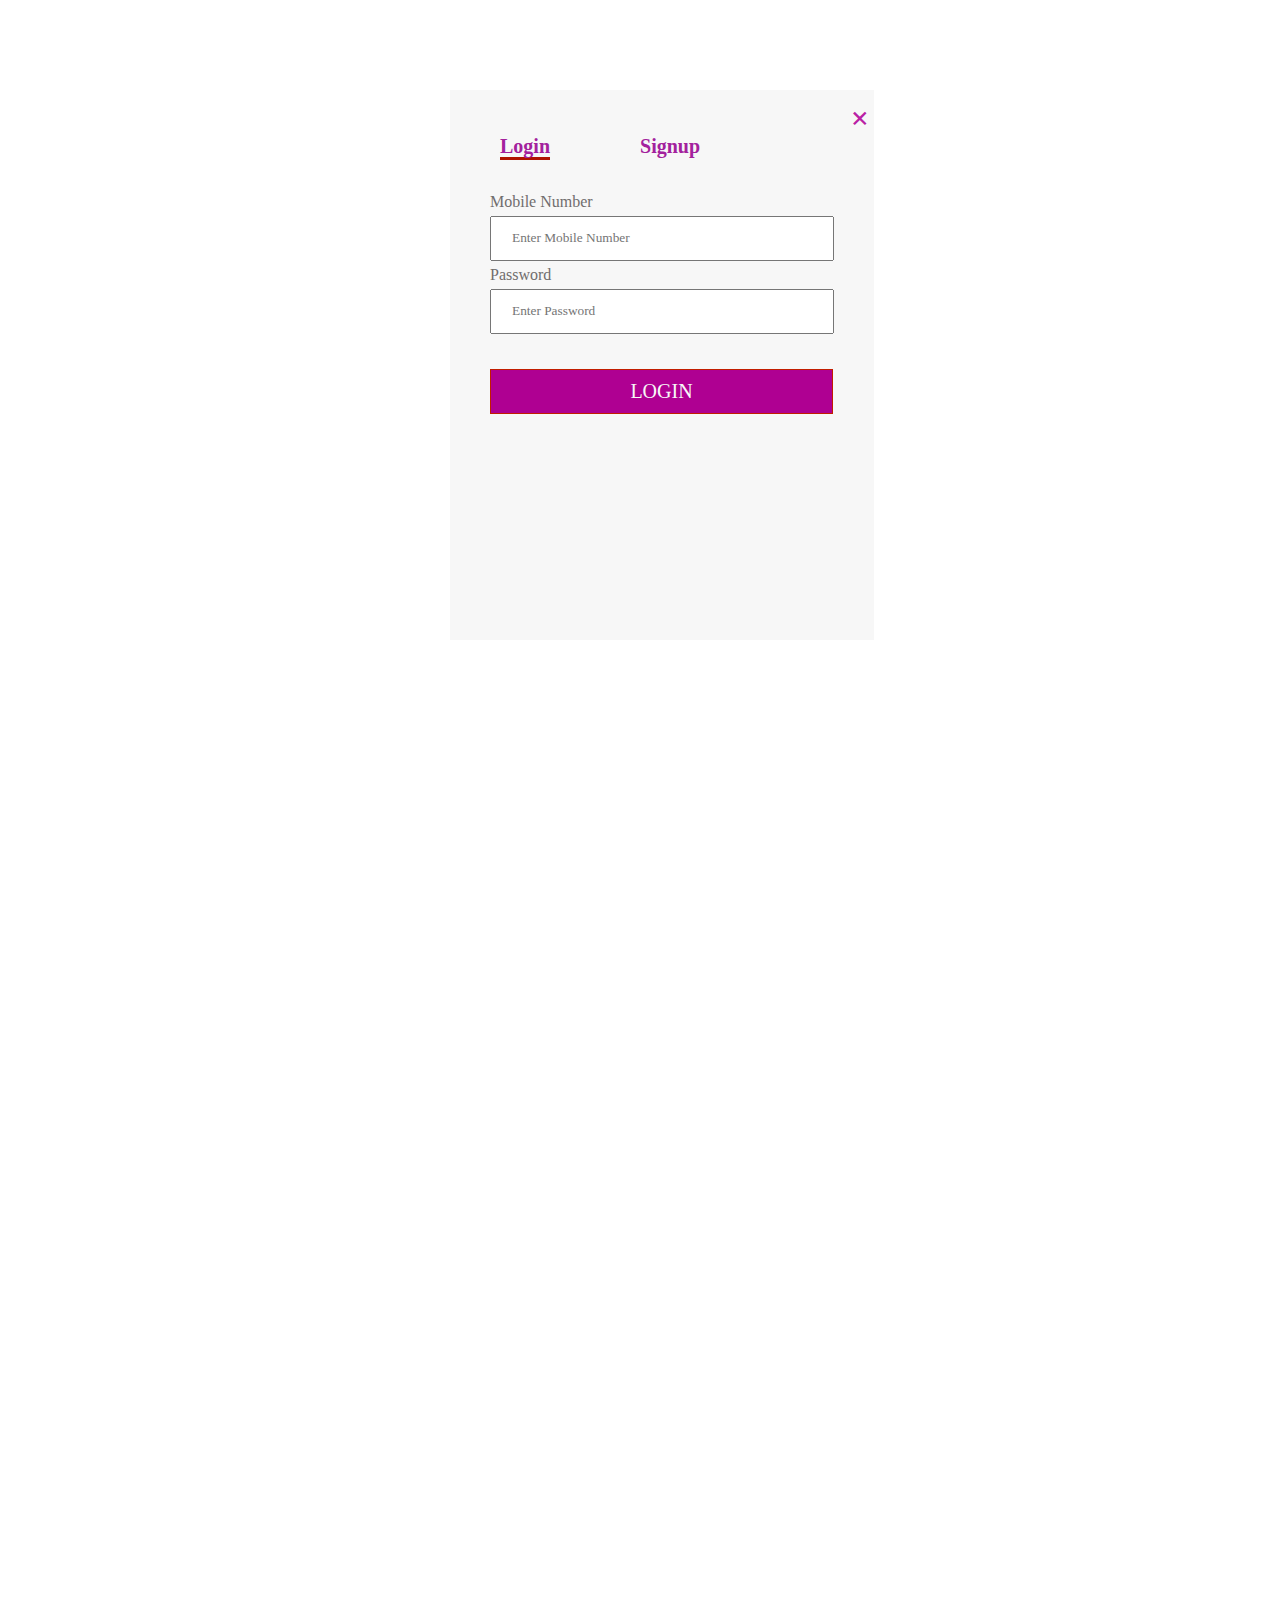
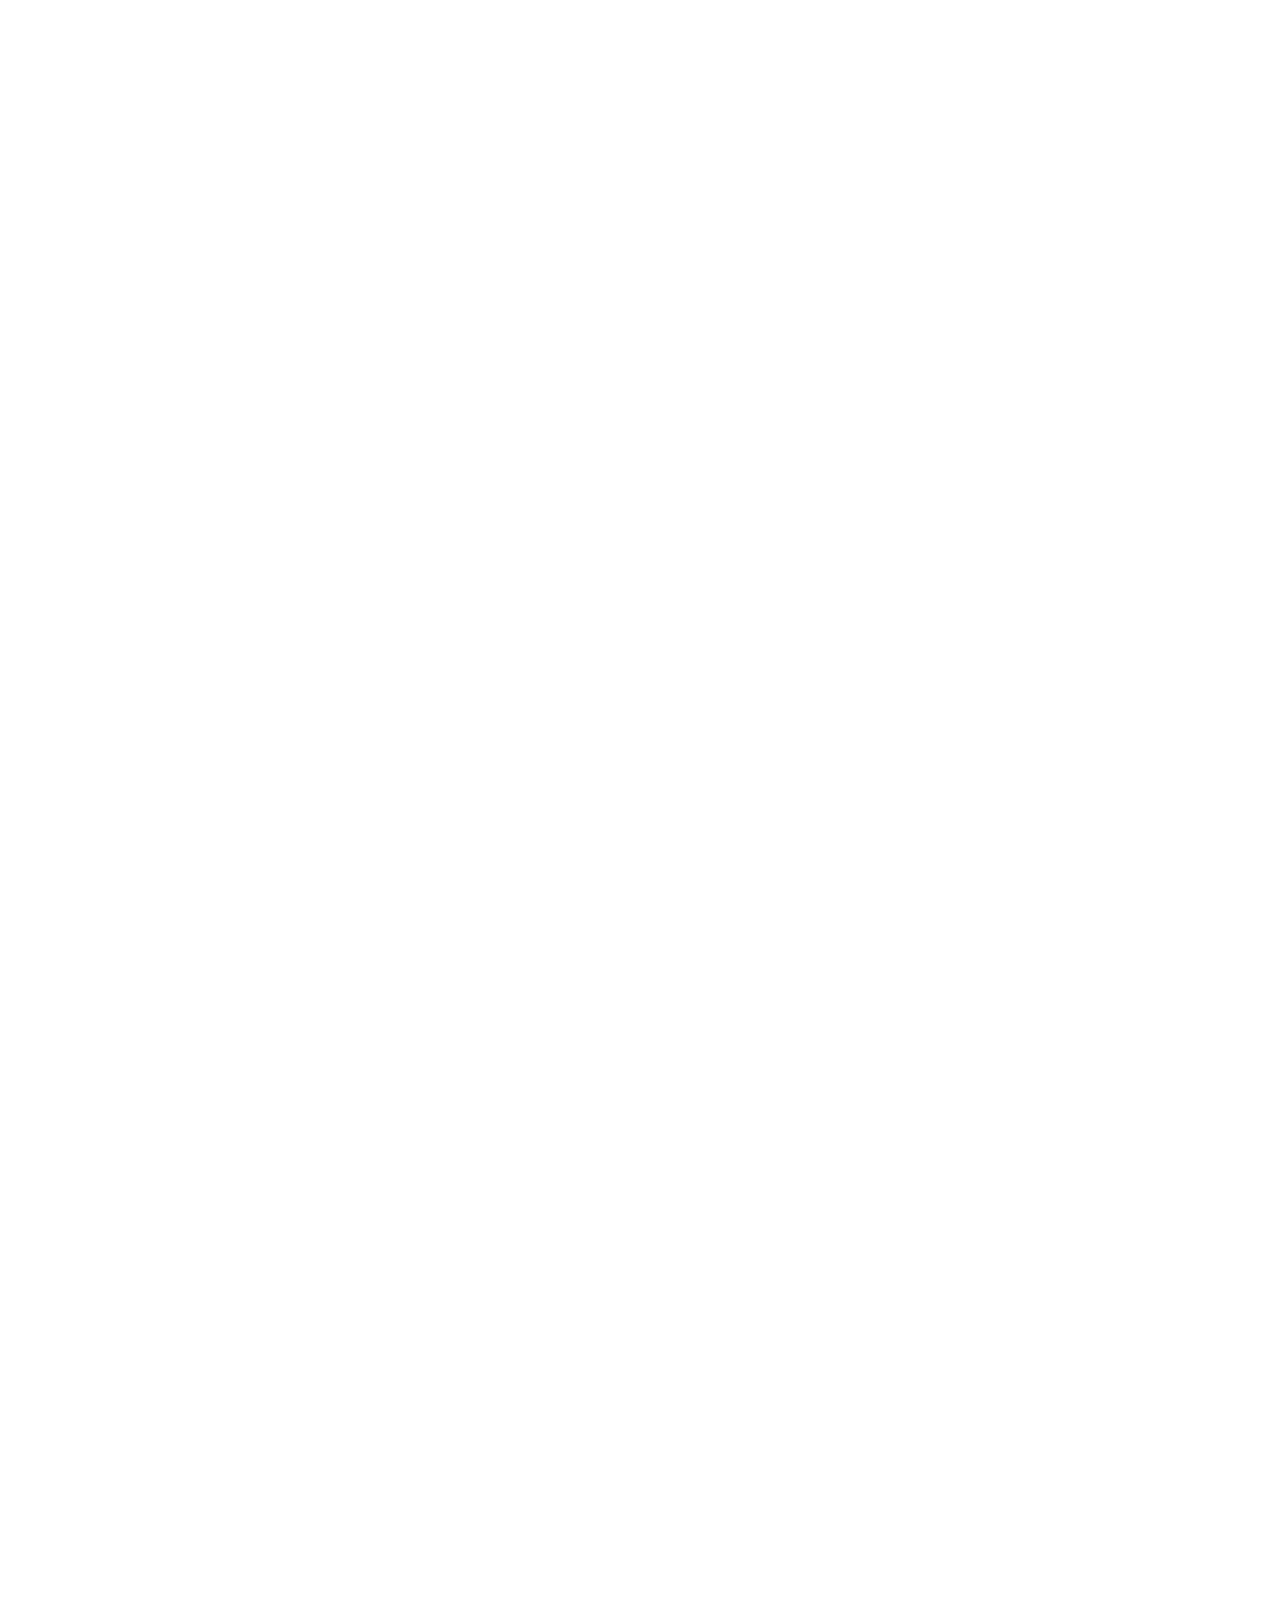
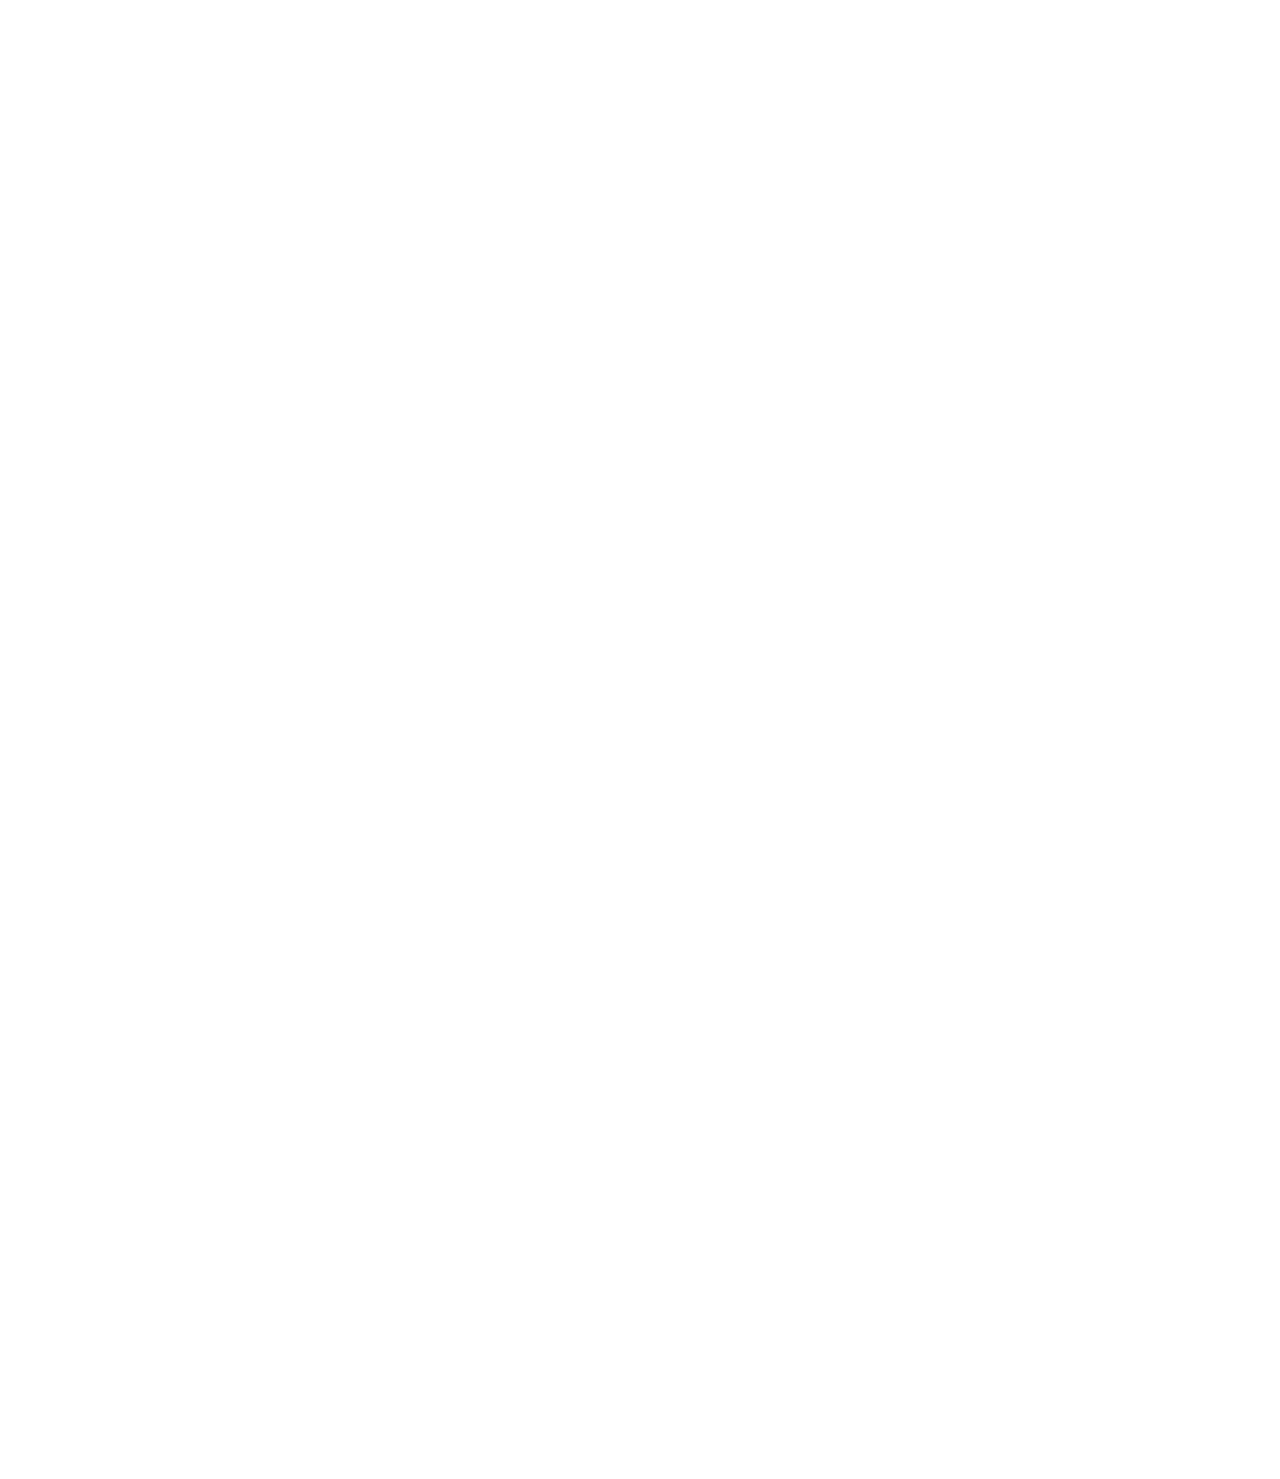
<file: login.html>
<!DOCTYPE html>
<html lang="en">

<head>
    <meta charset="UTF-8">
    <meta http-equiv="X-UA-Compatible" content="IE=edge">
    <meta name="viewport" content="width=device-width, initial-scale=1.0">
    <title>Login </title>
    <link rel="shortcut icon" href="https://www.nyakaa.com/favicon.ico" type="image/x-icon">
</head>
<style>
   
    * {
        margin: 0;
        padding: 0;
        font-family:'Times New Roman', Times, serif;
    }

    #login {
        background-image: url('https://images-static.nykaa.com/uploads/fb313ff9-17bc-4e6d-9e28-2451a9cfd3f7.jpg');
        background-repeat: no-repeat;
        background-size: cover;
        width: 100%;
        height: 500vh;
        background-attachment: fixed;
        padding: 7% 0px;
    }

    #login .container {
        width: 400px;
        height: 550px;
        background-color: rgb(180, 178, 175);
        position: fixed;
        display: flex;
        margin-left: 450px;
    }

    .rightSidePopUp {
        background-color: #f7f7f7;
        width: 450px;
    }

    .rightSidePopUp .loginPage {
        margin: 10px 5px;
    }

    .rightSidePopUp .loginPage h1 {
        float: right;
    }

    .rightSidePopUp .loginPage #timeBar {
        cursor: pointer;
        color: #b921a5;

    }

    .rightSidePopUp .loginPage .userPanel {
        display: flex;
        color: rgb(112, 109, 109);

    }

    .rightSidePopUp .loginPage h3 {
        margin: 35px 10px;
        font-size: 20px;
    }

    .rightSidePopUp .loginPage h3 a {
        text-decoration: none;
        color: #a3219d;
    }

    .loginPage #loginH3 a{
    border-bottom: 3px solid #af1400;
    }

    .rightSidePopUp .loginPage label {
        margin: 10px 35px;
        color: rgb(112, 109, 109);

    }

    .rightSidePopUp .loginPage input {
        width: 300px;
        height: 25px;
        margin: 5px 35px;
        padding: 8px 20px;
        outline: none;
    }

    .rightSidePopUp .loginPage #btn {
        width: 343px;
        height: 45px;
        margin: 30px 35px;
        text-transform: uppercase;
        font-size: 20px;
        background-color: #af0092;
        border: 1px solid #c21d00;
        color: #f7f7f7;
    }

    .rightSidePopUp .loginPage a {
        margin: 10px 35px;
    }

    .rightSidePopUp .loginPage #or {
        margin: 0px 5px;
        font-size: 20px;
    }

    .loginPage .lines {
        margin: 3px 35px;
        display: flex;
        color: rgb(112, 109, 109);
    }

    .rightSidePopUp .loginPage .oneline {
        border-bottom: 1px solid rgb(112, 109, 109);
        width: 160px;
        margin-bottom: 7px;
    }

    .rightSidePopUp .loginPage .twoline {
        border-bottom: 1px solid rgb(112, 109, 109);
        width: 160px;
        margin-bottom: 7px;
    }

    .rightSidePopUp .loginPage #social {
        border: 1px solid rgb(112, 109, 109);
        padding: 8px 18px;
        width: 80px;
        margin: 0px 35px;
        text-decoration: none;
        color: rgb(112, 109, 109);
    }

    .signup {
        cursor: pointer;

    }

    
   
</style>

<body>
    <div id="login">
        <div class="container">
   
            <div class="rightSidePopUp">
                <div class="loginPage">
                    <h1 id="timeBar">&times</h1>
                    <div class="userPanel">
                        <h3 id="loginH3"><a href="login.html">Login</a></h3>
                        <h3 id="signup"><a class="singup" href="signup.html">Signup</a></h3>
                        <div class="animation hover"></div>
                    </div>
                    <form action="" id="loginForm">
                        <label for="mobile">Mobile Number</label>
                        <input type="text" name="mobile" id="mobileNo" placeholder="Enter Mobile Number" required>
                        <label for="password">Password</label>
                        <input type="password" name="password" id="password" placeholder="Enter Password">
                    
                        <button id="btn">Login</button>
                    </form>
                </div>
            </div>
        </div>
    </div>
    <script>
        let getData = JSON.parse(localStorage.getItem("Data-User"));

console.log(getData);
let loginBtn = document.getElementById('btn');
let form = document.getElementById('loginForm');

loginBtn.addEventListener('click', (e) => {
    e.preventDefault();
    let userMobile = form.mobile.value;
    let password = form.password.value;
    if (userMobile === getData.mobileNum && password === getData.password)
    {
        alert("Login Successfully");
        window.location.href = 'index.html'
    }

    else
    {
        alert("Invaild Mobile Number or Password")
    }
});

let bar = document.getElementById('timeBar');

bar.addEventListener('click', function () {
    window.location.href = 'index.html'
})

    </script>
</body>

</html>
</file>
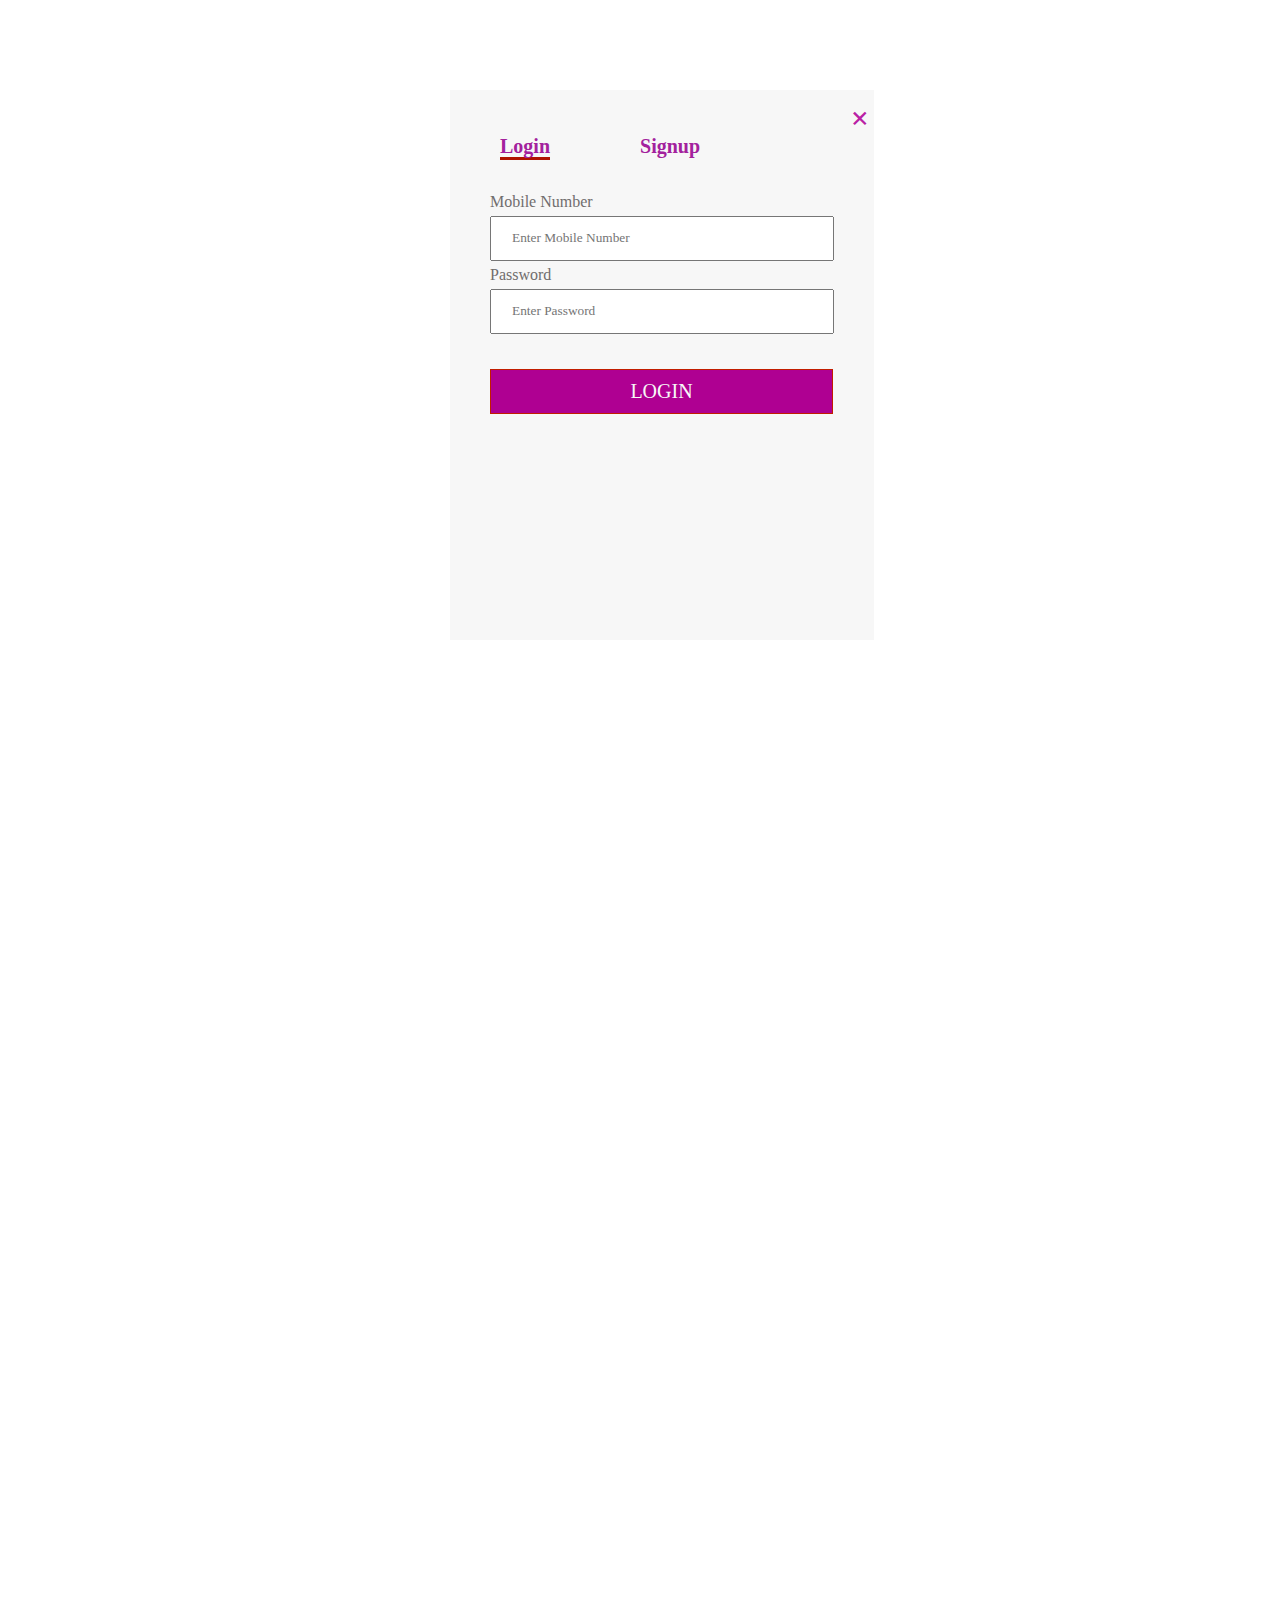
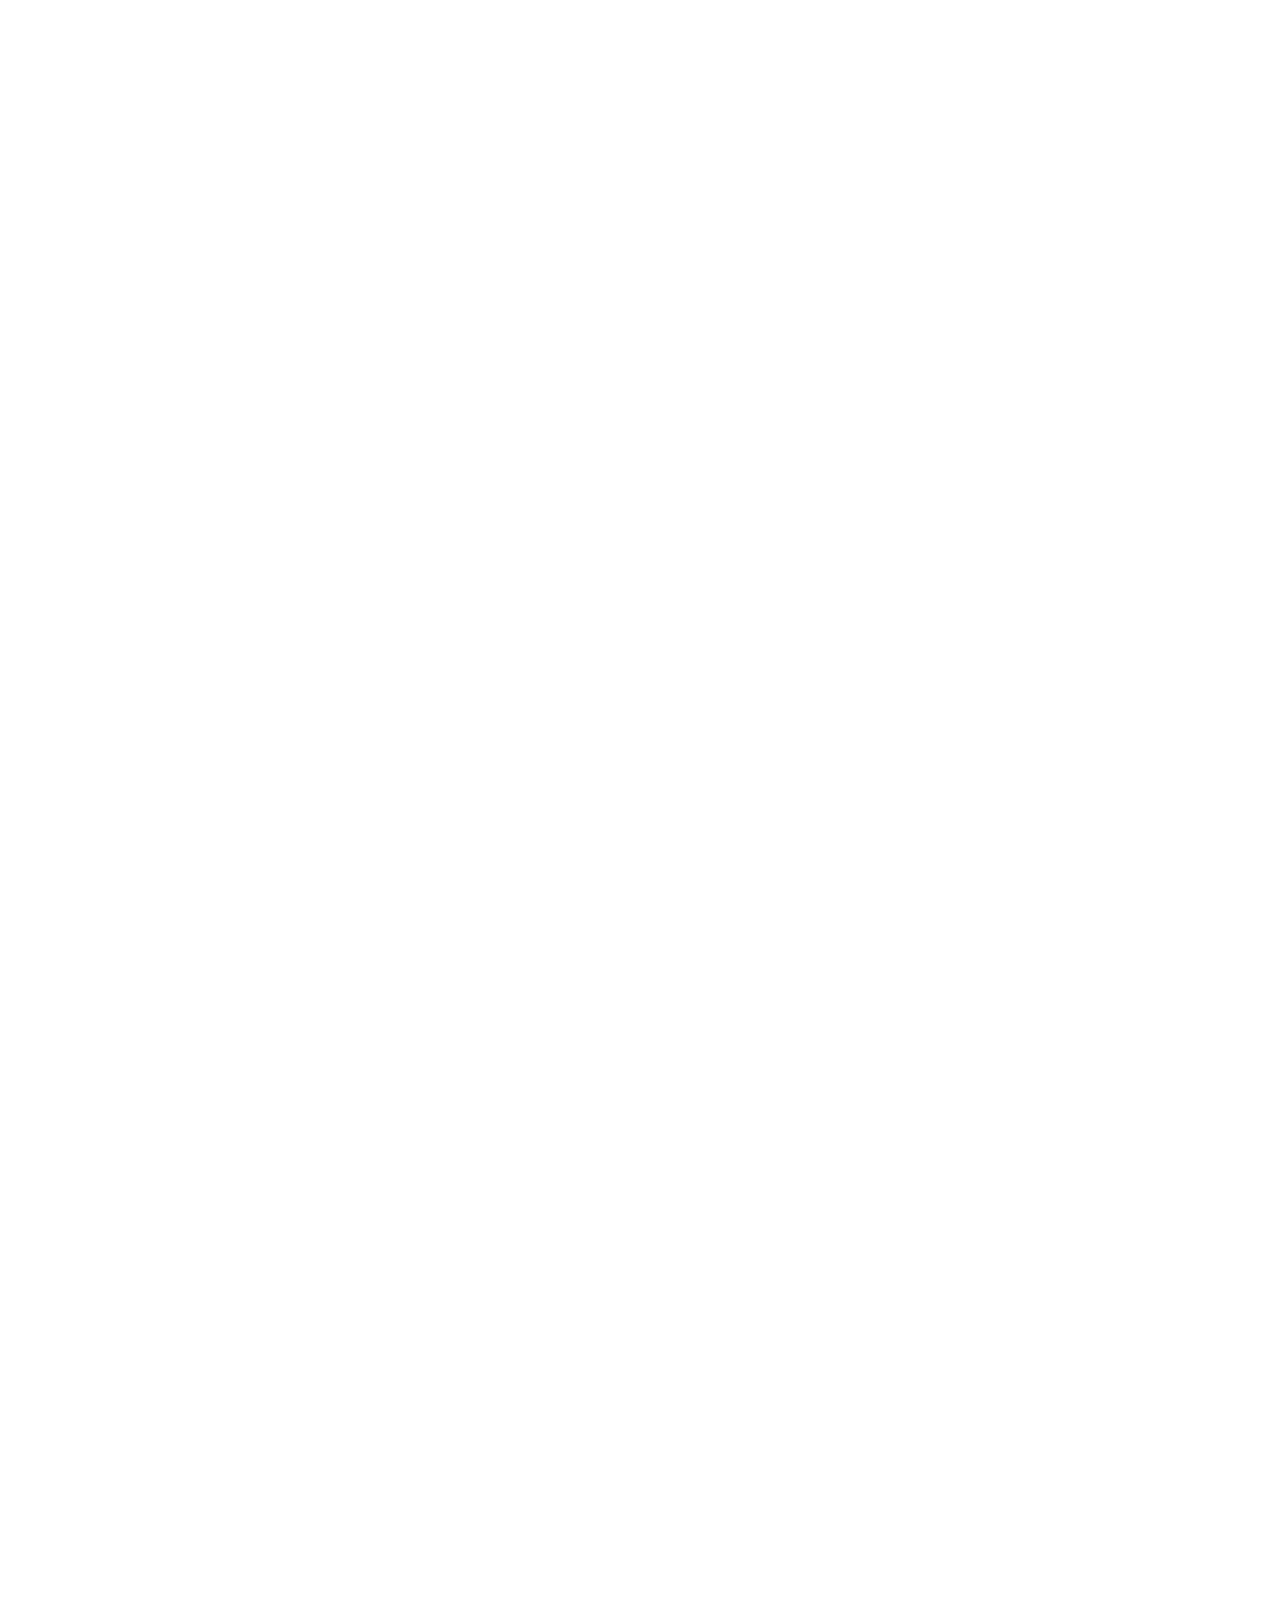
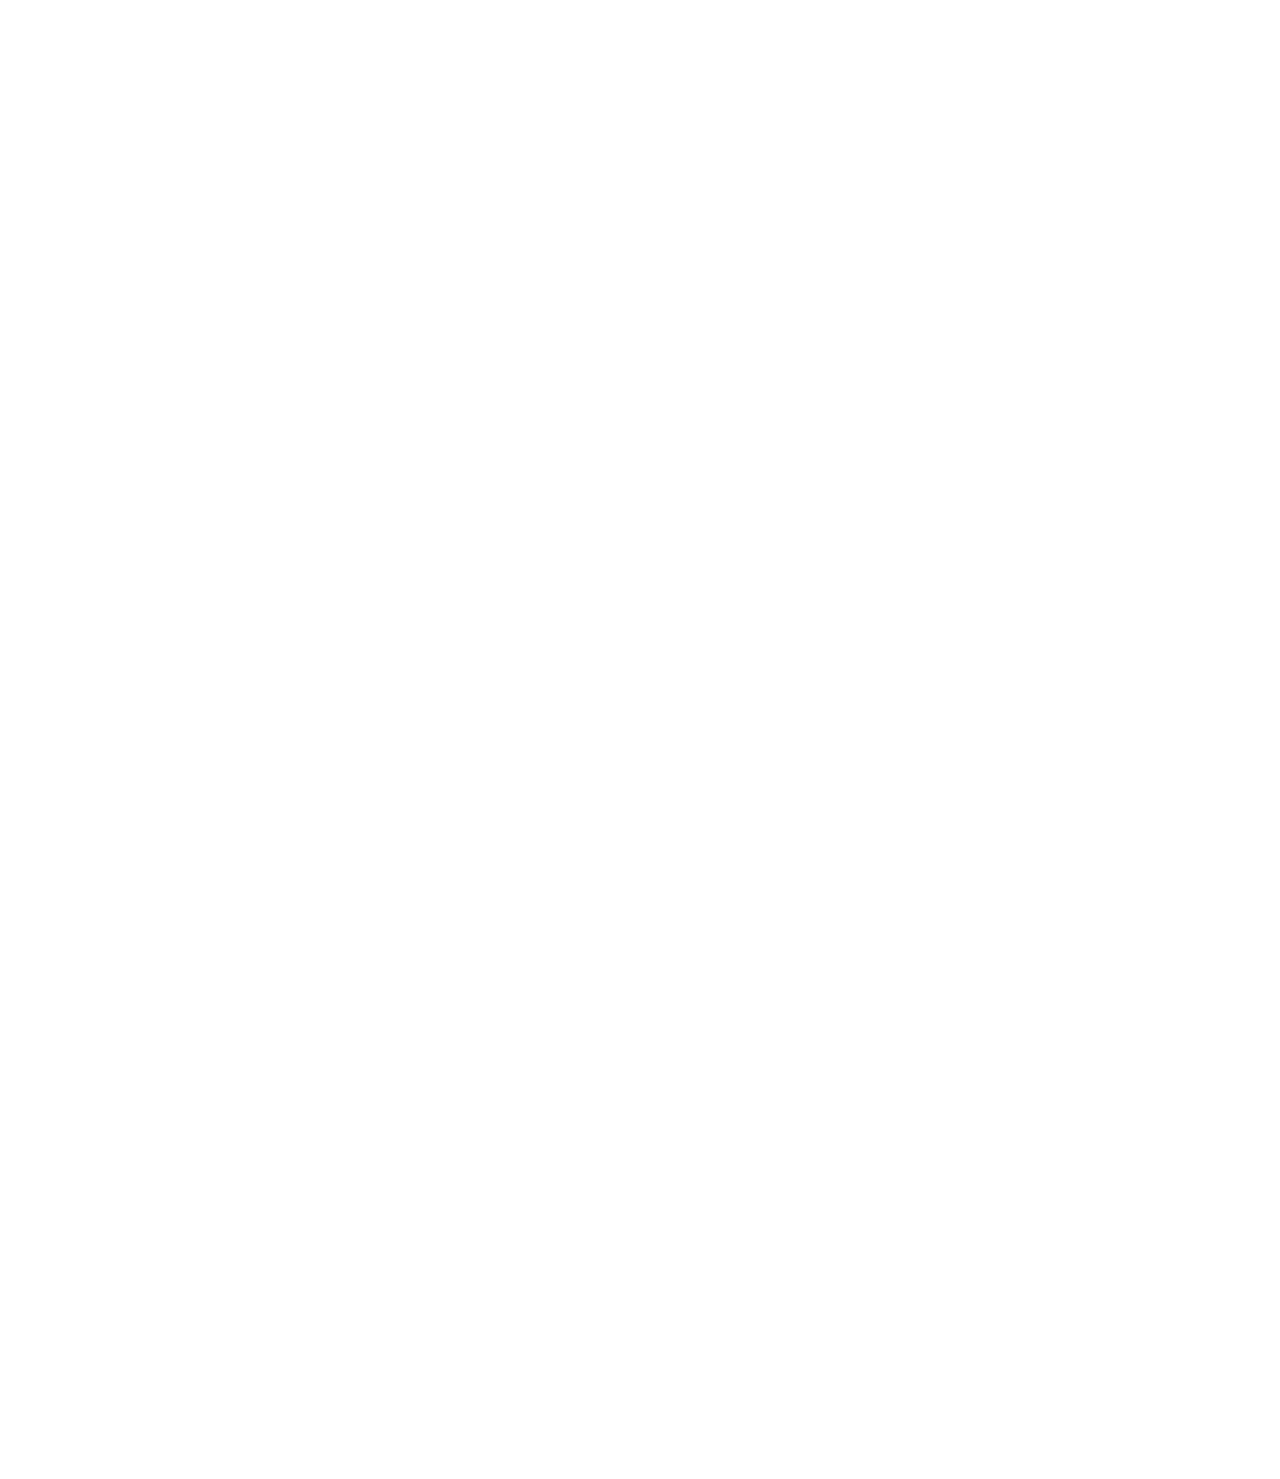
<file: nykaa_clone/login.html>
<!DOCTYPE html>
<html lang="en">

<head>
    <meta charset="UTF-8">
    <meta http-equiv="X-UA-Compatible" content="IE=edge">
    <meta name="viewport" content="width=device-width, initial-scale=1.0">
    <title>Login </title>
    <link rel="shortcut icon" href="https://www.nyakaa.com/favicon.ico" type="image/x-icon">
</head>
<style>
   
    * {
        margin: 0;
        padding: 0;
        font-family:'Times New Roman', Times, serif;
    }

    #login {
        background-image: url('https://images-static.nykaa.com/uploads/fb313ff9-17bc-4e6d-9e28-2451a9cfd3f7.jpg');
        background-repeat: no-repeat;
        background-size: cover;
        width: 100%;
        height: 500vh;
        background-attachment: fixed;
        padding: 7% 0px;
    }

    #login .container {
        width: 400px;
        height: 550px;
        background-color: rgb(180, 178, 175);
        position: fixed;
        display: flex;
        margin-left: 450px;
    }

    .rightSidePopUp {
        background-color: #f7f7f7;
        width: 450px;
    }

    .rightSidePopUp .loginPage {
        margin: 10px 5px;
    }

    .rightSidePopUp .loginPage h1 {
        float: right;
    }

    .rightSidePopUp .loginPage #timeBar {
        cursor: pointer;
        color: #b921a5;

    }

    .rightSidePopUp .loginPage .userPanel {
        display: flex;
        color: rgb(112, 109, 109);

    }

    .rightSidePopUp .loginPage h3 {
        margin: 35px 10px;
        font-size: 20px;
    }

    .rightSidePopUp .loginPage h3 a {
        text-decoration: none;
        color: #a3219d;
    }

    .loginPage #loginH3 a{
    border-bottom: 3px solid #af1400;
    }

    .rightSidePopUp .loginPage label {
        margin: 10px 35px;
        color: rgb(112, 109, 109);

    }

    .rightSidePopUp .loginPage input {
        width: 300px;
        height: 25px;
        margin: 5px 35px;
        padding: 8px 20px;
        outline: none;
    }

    .rightSidePopUp .loginPage #btn {
        width: 343px;
        height: 45px;
        margin: 30px 35px;
        text-transform: uppercase;
        font-size: 20px;
        background-color: #af0092;
        border: 1px solid #c21d00;
        color: #f7f7f7;
    }

    .rightSidePopUp .loginPage a {
        margin: 10px 35px;
    }

    .rightSidePopUp .loginPage #or {
        margin: 0px 5px;
        font-size: 20px;
    }

    .loginPage .lines {
        margin: 3px 35px;
        display: flex;
        color: rgb(112, 109, 109);
    }

    .rightSidePopUp .loginPage .oneline {
        border-bottom: 1px solid rgb(112, 109, 109);
        width: 160px;
        margin-bottom: 7px;
    }

    .rightSidePopUp .loginPage .twoline {
        border-bottom: 1px solid rgb(112, 109, 109);
        width: 160px;
        margin-bottom: 7px;
    }

    .rightSidePopUp .loginPage #social {
        border: 1px solid rgb(112, 109, 109);
        padding: 8px 18px;
        width: 80px;
        margin: 0px 35px;
        text-decoration: none;
        color: rgb(112, 109, 109);
    }

    .signup {
        cursor: pointer;

    }

    
   
</style>

<body>
    <div id="login">
        <div class="container">
   
            <div class="rightSidePopUp">
                <div class="loginPage">
                    <h1 id="timeBar">&times</h1>
                    <div class="userPanel">
                        <h3 id="loginH3"><a href="login.html">Login</a></h3>
                        <h3 id="signup"><a class="singup" href="signup.html">Signup</a></h3>
                        <div class="animation hover"></div>
                    </div>
                    <form action="" id="loginForm">
                        <label for="mobile">Mobile Number</label>
                        <input type="text" name="mobile" id="mobileNo" placeholder="Enter Mobile Number" required>
                        <label for="password">Password</label>
                        <input type="password" name="password" id="password" placeholder="Enter Password">
                    
                        <button id="btn">Login</button>
                    </form>
                </div>
            </div>
        </div>
    </div>
    <script>
        let getData = JSON.parse(localStorage.getItem("Data-User"));

console.log(getData);
let loginBtn = document.getElementById('btn');
let form = document.getElementById('loginForm');

loginBtn.addEventListener('click', (e) => {
    e.preventDefault();
    let userMobile = form.mobile.value;
    let password = form.password.value;
    if (userMobile === getData.mobileNum && password === getData.password)
    {
        alert("Login Successfully");
        window.location.href = 'index.html'
    }

    else
    {
        alert("Invaild Mobile Number or Password")
    }
});

let bar = document.getElementById('timeBar');

bar.addEventListener('click', function () {
    window.location.href = 'index.html'
})

    </script>
</body>

</html>
</file>
